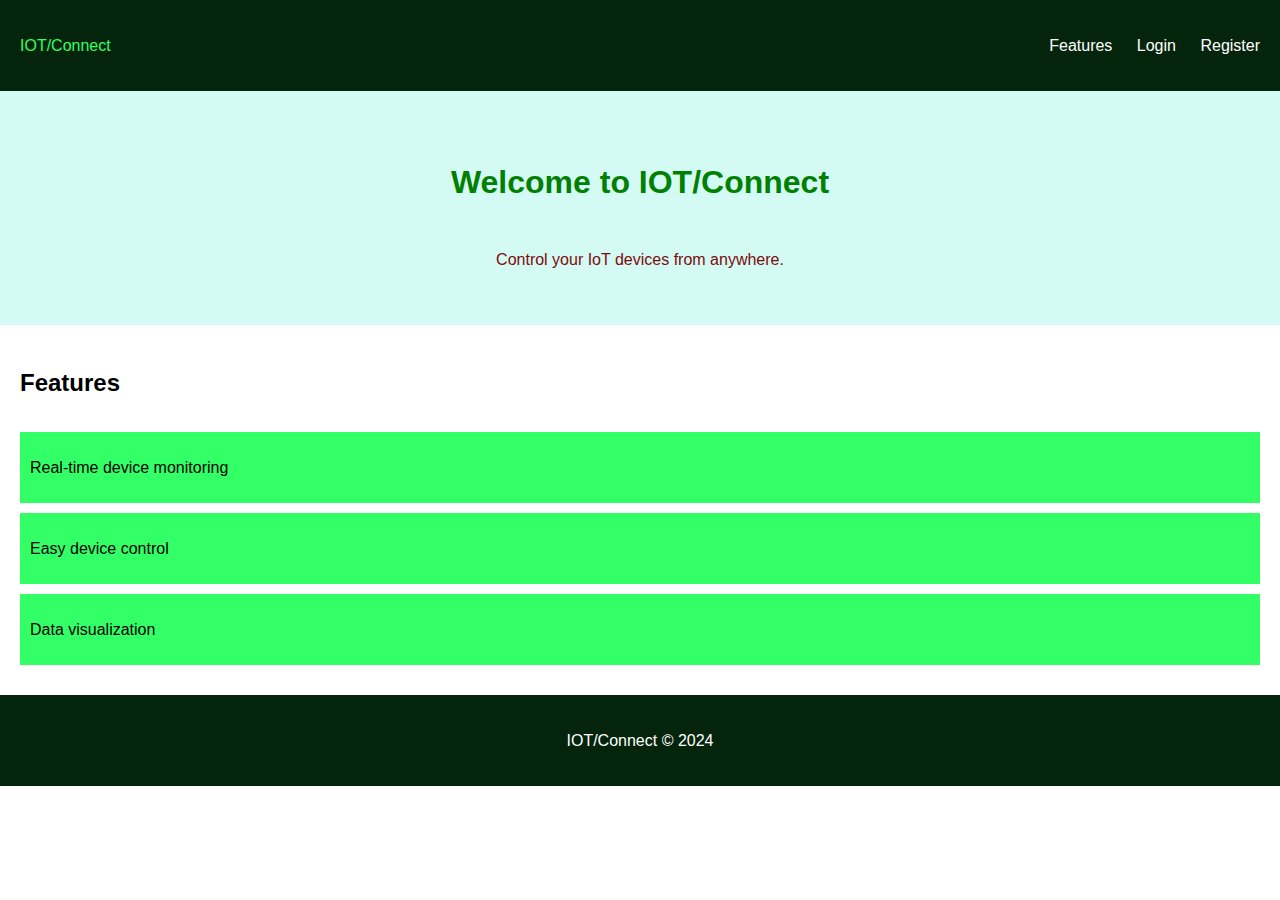
<file: index.html>
<!DOCTYPE html>
<html lang="en">

<head>
    <meta charset="UTF-8">
    <meta name="viewport" content="width=device-width, initial-scale=1.0">
    <title>Blynk Clone Homepage</title>
    <link rel="stylesheet" href="style.css">


</head>

<body>
    <header>
        <nav class="navbar">
            <div class="logo">IOT/Connect</div>
            <div class="nav-links">
                <a href="#features">Features</a>
                <a href="login.html" target="_blank">Login</a>
                <a href="#register">Register</a>
            </div>
        </nav>
    </header>
    <section class="hero">
        <h1>Welcome to IOT/Connect</h1>
        <p>Control your IoT devices from anywhere.</p>
    </section>
    <section id="features" class="features">
        <h2>Features</h2>
        <ul>
            <li>Real-time device monitoring</li>
            <li>Easy device control</li>
            <li>Data visualization</li>
        </ul>
    </section>
    <footer>
        <p>IOT/Connect © 2024</p>
    </footer>
</body>

</html>
</file>
<file: style.css>
body,
h1,
h2,
p,
ul {
    margin: 0;
    padding: 0;
}

body {
    font-family: Arial, sans-serif;
    line-height: 3.2;
}


/* Navbar styling */

.navbar {
    display: flex;
    justify-content: space-between;
    align-items: center;
    padding: 20px;
    background-color: #04250c;
    color: white;
}

.logo {
    color: #33ff66;
}

.nav-links a {
    color: white;
    text-decoration: none;
    margin-left: 20px;
}


/* Hero section */

.hero {
    background-color: #d4faf4;
    padding: 40px;
    text-align: center;
}

.hero h1 {
    color: green;
}

.hero p {
    color: rgb(124, 11, 11);
}


/* Features section */

.features {
    padding: 20px;
}

.features ul {
    list-style-type: none;
}

.features li {
    background-color: #33ff66;
    margin: 10px 0;
    padding: 10px;
}


/* Footer */

footer {
    text-align: center;
    padding: 20px;
    background-color: #04250c;
    ;
    color: white;
}
</file>
